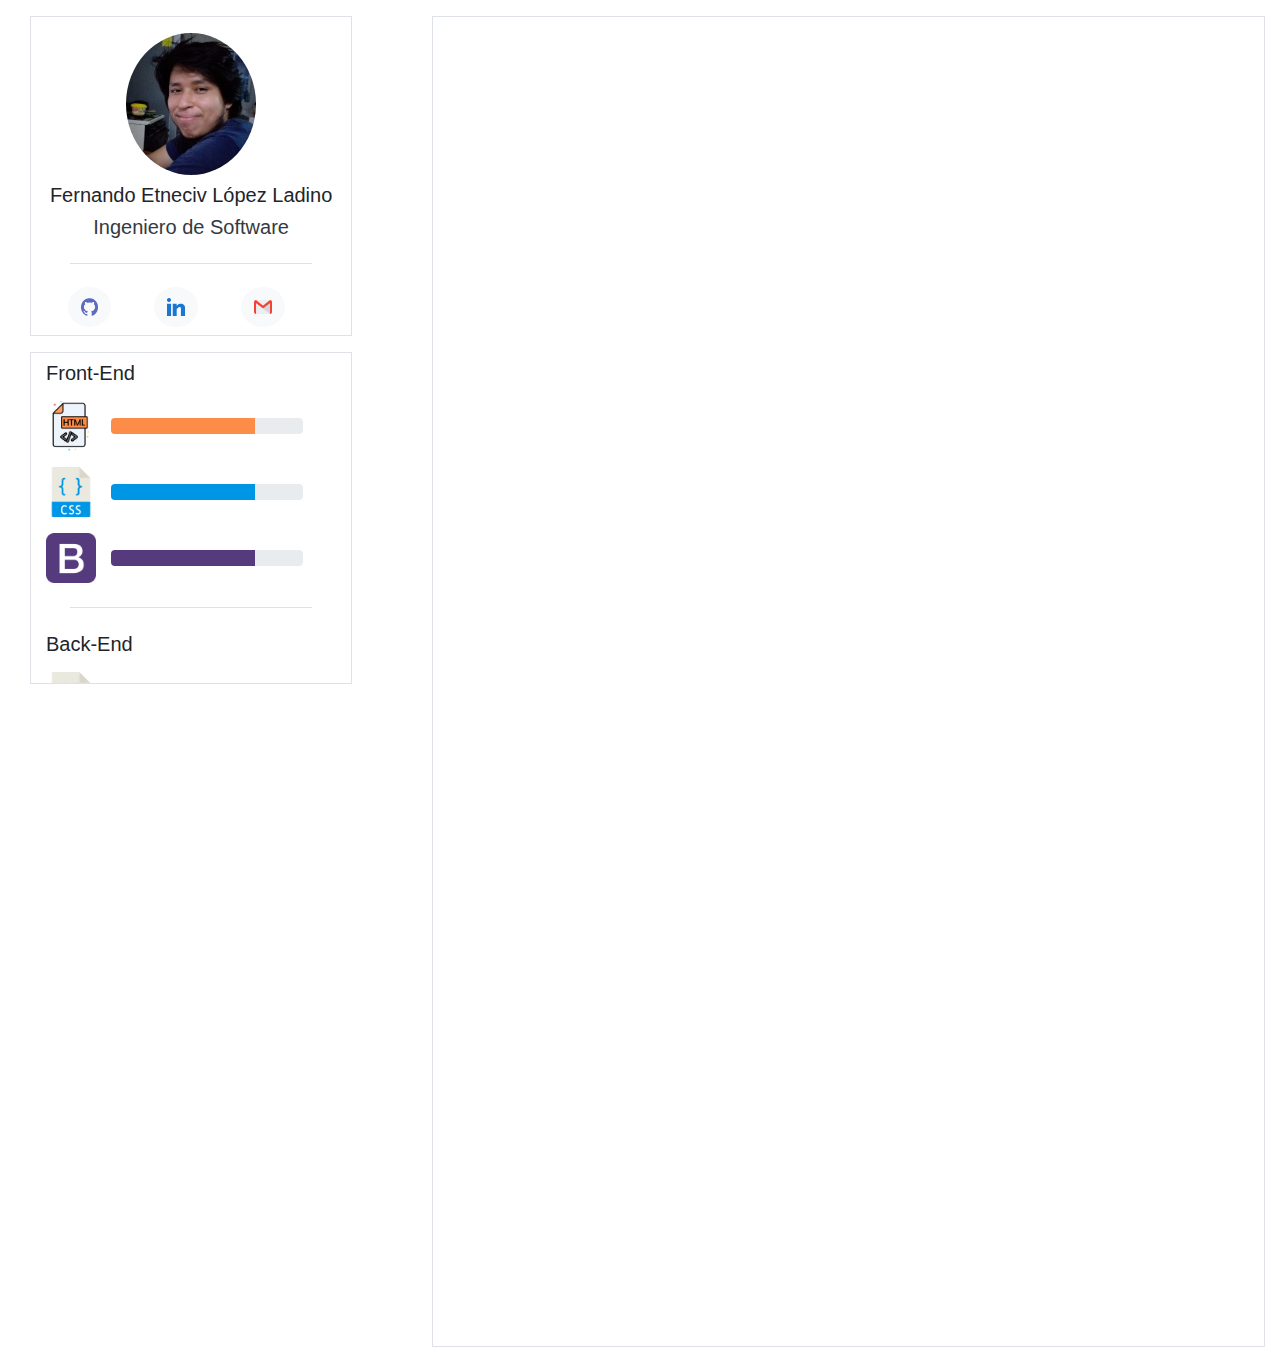
<file: index.html>
<!doctype html>
<html lang="en">

<head>
  <!-- Required meta tags -->
  <meta charset="utf-8">
  <meta name="viewport" content="width=device-width, initial-scale=1, shrink-to-fit=no">

  <!-- Bootstrap CSS -->
  <link rel="stylesheet" href="bootstrap4.css">
  <link rel="stylesheet" href="style.css">
  
  <title>Fernando Etneciv</title>
</head>

<body>
  <div class="container-fluid">
    <div class="row mx-auto">
      <!--ACERCA DE MÍ-->
      <div class="col-lg-4 mt-3 mx-auto ">
        <div class="col-lg-10 border">
          <div class="col-12 text-center mt-3"><img src="img/me.jpg" class="rounded-circle w-50"></div>
          <h5 class="text-center my-2">Fernando Etneciv López Ladino</h5>
          <h5 class="text-center text-dark my-2">Ingeniero de Software</h5>

          <div class="col-10 mx-auto my-4 line" style="height: 0.5px;"></div>
          
          <div class="col-12 row my-2">
            <a target="_blank" href="https://github.com/Etneciv" class="col-2 mx-auto btn btn-light rounded-circle ">
              <img src="img/social/gh.png" class="img-fluid py-1">
            </a>
            <a target="_blank" href="https://www.linkedin.com/in/fernando-etneciv-l%C3%B3pez-ladino-895359158/"
              class="col-2 mx-auto btn btn-light rounded-circle ">
              <img src="img/social/in.png" class="img-fluid py-1">
            </a>
            <a target="_blank" href="mailto:flopez27@ucol.mx" class="col-2 mx-auto btn btn-light rounded-circle ">
              <img src="img/social/gm.png" class="img-fluid py-1">
            </a>
          </div>
        </div>

        <div class="col-lg-10 border mt-3 h-25" style="overflow: scroll;">
          <!--FRONT-END-->
          <h5 class="my-2">Front-End</h5>
          <div class="row my-3">
            <img src="img/html.png" class="col-3 my-auto">
            <div class="progress my-auto" style="width: 60%;">
              <div class="progress-bar bg-html" role="progressbar" style="width: 75%" aria-valuenow="100" aria-valuemin="0" aria-valuemax="100"></div>
            </div>
          </div>
          <div class="row my-3">
            <img src="img/css.png" class="col-3 my-auto">
            <div class="progress my-auto" style="width: 60%;">
              <div class="progress-bar bg-css" role="progressbar" style="width: 75%" aria-valuenow="100" aria-valuemin="0" aria-valuemax="100"></div>
            </div>
          </div>
          <div class="row my-3">
            <img src="img/bootstrap.png" class="col-3 my-auto">
            <div class="progress my-auto" style="width: 60%;">
              <div class="progress-bar bg-bs" role="progressbar" style="width: 75%" aria-valuenow="100" aria-valuemin="0" aria-valuemax="100"></div>
            </div>
          </div>
          <!--BACK-END-->
          <div class="col-10 mx-auto my-4 line"></div>

          <h5 class="">Back-End</h5>
          <div class="row my-3">
            <img src="img/js.png" class="col-3 my-auto">
            <div class="progress my-auto" style="width: 60%;">
              <div class="progress-bar bg-js" role="progressbar" style="width: 75%" aria-valuenow="100" aria-valuemin="0" aria-valuemax="100"></div>
            </div>
          </div>
          <div class="row my-3">
            <img src="img/php.png" class="col-3 my-auto">
            <div class="progress my-auto" style="width: 60%;">
              <div class="progress-bar bg-php" role="progressbar" style="width: 75%" aria-valuenow="100" aria-valuemin="0" aria-valuemax="100"></div>
            </div>
          </div>
          <div class="row my-3">
            <img src="img/mysql.png" class="col-3 my-auto">
            <div class="progress my-auto" style="width: 60%;">
              <div class="progress-bar bg-mysql" role="progressbar" style="width: 75%" aria-valuenow="100" aria-valuemin="0" aria-valuemax="100"></div>
            </div>
          </div>

          <div class="col-10 mx-auto my-4 line"></div>

          <!--FRAMEWORKS-->
          <h5 class="">Frameworks</h5>
          <div class="row my-3">
            <img src="img/react.png" class="col-3 my-auto">
            <div class="progress my-auto" style="width: 60%;">
              <div class="progress-bar bg-react" role="progressbar" style="width: 75%" aria-valuenow="100" aria-valuemin="0" aria-valuemax="100"></div>
            </div>
          </div>
          <div class="row my-3">
            <img src="img/ag.png" class="col-3 my-auto">
            <div class="progress my-auto" style="width: 60%;">
              <div class="progress-bar bg-ag" role="progressbar" style="width: 75%" aria-valuenow="100" aria-valuemin="0" aria-valuemax="100"></div>
            </div>
          </div>

          <div class="col-10 mx-auto my-4 line"></div>
          
          <!--OTROS-->
          <h5 class="">Otros</h5>
          <div class="row my-3">
            <img src="img/godot.png" class="col-3 my-auto">
            <div class="progress my-auto" style="width: 60%;">
              <div class="progress-bar bg-godot" role="progressbar" style="width: 75%" aria-valuenow="100" aria-valuemin="0" aria-valuemax="100"></div>
            </div>
          </div>
          <div class="row my-3">
            <img src="img/vegas.png" class="col-3 my-auto">
            <div class="progress my-auto" style="width: 60%;">
              <div class="progress-bar bg-vegas" role="progressbar" style="width: 75%" aria-valuenow="100" aria-valuemin="0" aria-valuemax="100"></div>
            </div>
          </div>
          <div class="row my-3">
            <img src="img/ps.png" class="col-3 my-auto">
            <div class="progress my-auto" style="width: 60%;">
              <div class="progress-bar bg-ps" role="progressbar" style="width: 75%" aria-valuenow="100" aria-valuemin="0" aria-valuemax="100"></div>
            </div>
          </div>
        </div>
      </div>
      <!--MI TRABAJO-->
      <div class="col-lg-8 border mt-3 mx-auto" >

      </div>
    </div>
  </div>

  <!-- Optional JavaScript -->
  <!-- jQuery first, then Popper.js, then Bootstrap JS -->
  <script src="https://code.jquery.com/jquery-3.5.1.slim.min.js"
    integrity="sha384-DfXdz2htPH0lsSSs5nCTpuj/zy4C+OGpamoFVy38MVBnE+IbbVYUew+OrCXaRkfj" crossorigin="anonymous">
  </script>
  <script src="https://cdn.jsdelivr.net/npm/popper.js@1.16.1/dist/umd/popper.min.js"
    integrity="sha384-9/reFTGAW83EW2RDu2S0VKaIzap3H66lZH81PoYlFhbGU+6BZp6G7niu735Sk7lN" crossorigin="anonymous">
  </script>
  <script src="https://stackpath.bootstrapcdn.com/bootstrap/4.5.2/js/bootstrap.min.js"
    integrity="sha384-B4gt1jrGC7Jh4AgTPSdUtOBvfO8shuf57BaghqFfPlYxofvL8/KUEfYiJOMMV+rV" crossorigin="anonymous">
  </script>
</body>

</html>
</file>
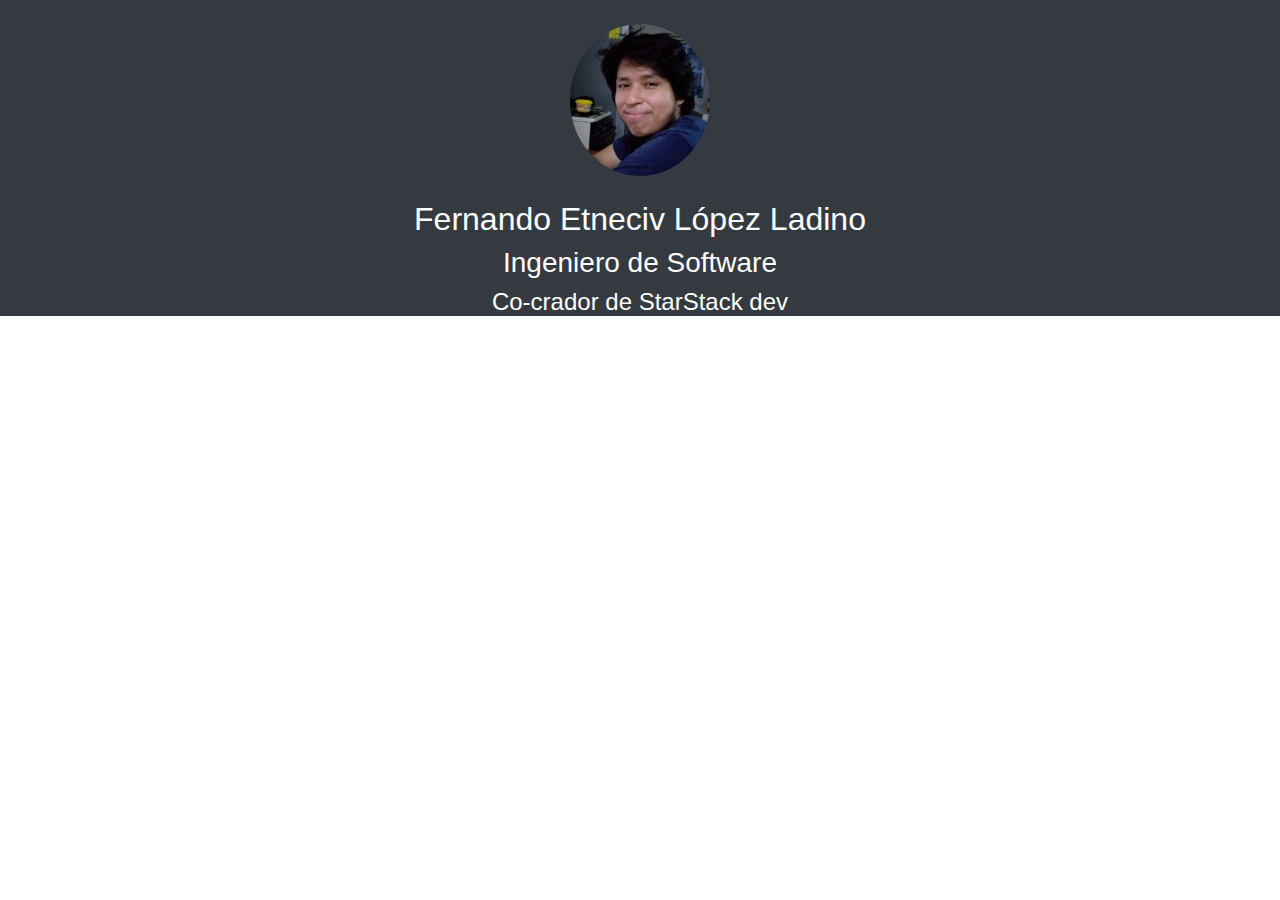
<file: index2.html>
<!DOCTYPE html>
<html lang="en">
<head>
    <meta charset="UTF-8">
    <meta name="viewport" content="width=device-width, initial-scale=1.0">
    <link rel="stylesheet" href="bootstrap4.css">
    <link rel="stylesheet" href="style.css">
    
    <title>Fernando Etneciv López Ladino</title>
</head>
<body>
    <div class="w-100 bg-danger">
        <div class="w-100 bg-dark text-center text-white">
            <div class="col-3 mx-auto">
                <img src="img/me.jpg" class="col-7 my-4 rounded-circle">
            </div>
            
            <h2>Fernando Etneciv López Ladino</h2>
            <h3 >Ingeniero de Software</h3>
            <h4>Co-crador de StarStack dev</h4>
        </div>
    </div>
</body>
</html>
</file>
<file: style.css>
.bg-js{
    background-color:#eeaf4b;
}
.bg-php{
    background-color: #8690fa;
}
.bg-css{
    background-color: #0096e6;
}
.bg-bs{
 background-color: #553a7d;
}
.bg-ps{
    background-color: #0a4eaf;
}
.bg-html{
    background-color: #fc8c48;
}
.bg-godot{
    background-color: #458dc0;
}
.bg-mysql{
    background-color:  #ffa600;
}
.bg-react{
    background-color:  #5adafd;
}
.bg-ag{
    background-color: #dc0434;
}
.bg-vegas{
    background-color: black;
}
.line{
    height:1px;
    background-color: #dee2e6;
}

.bg-pann{
    background-image: url('/img/mywork/markov.PNG');
    background-repeat: no-repeat;
    background-size: 100%;
    
}
</file>
